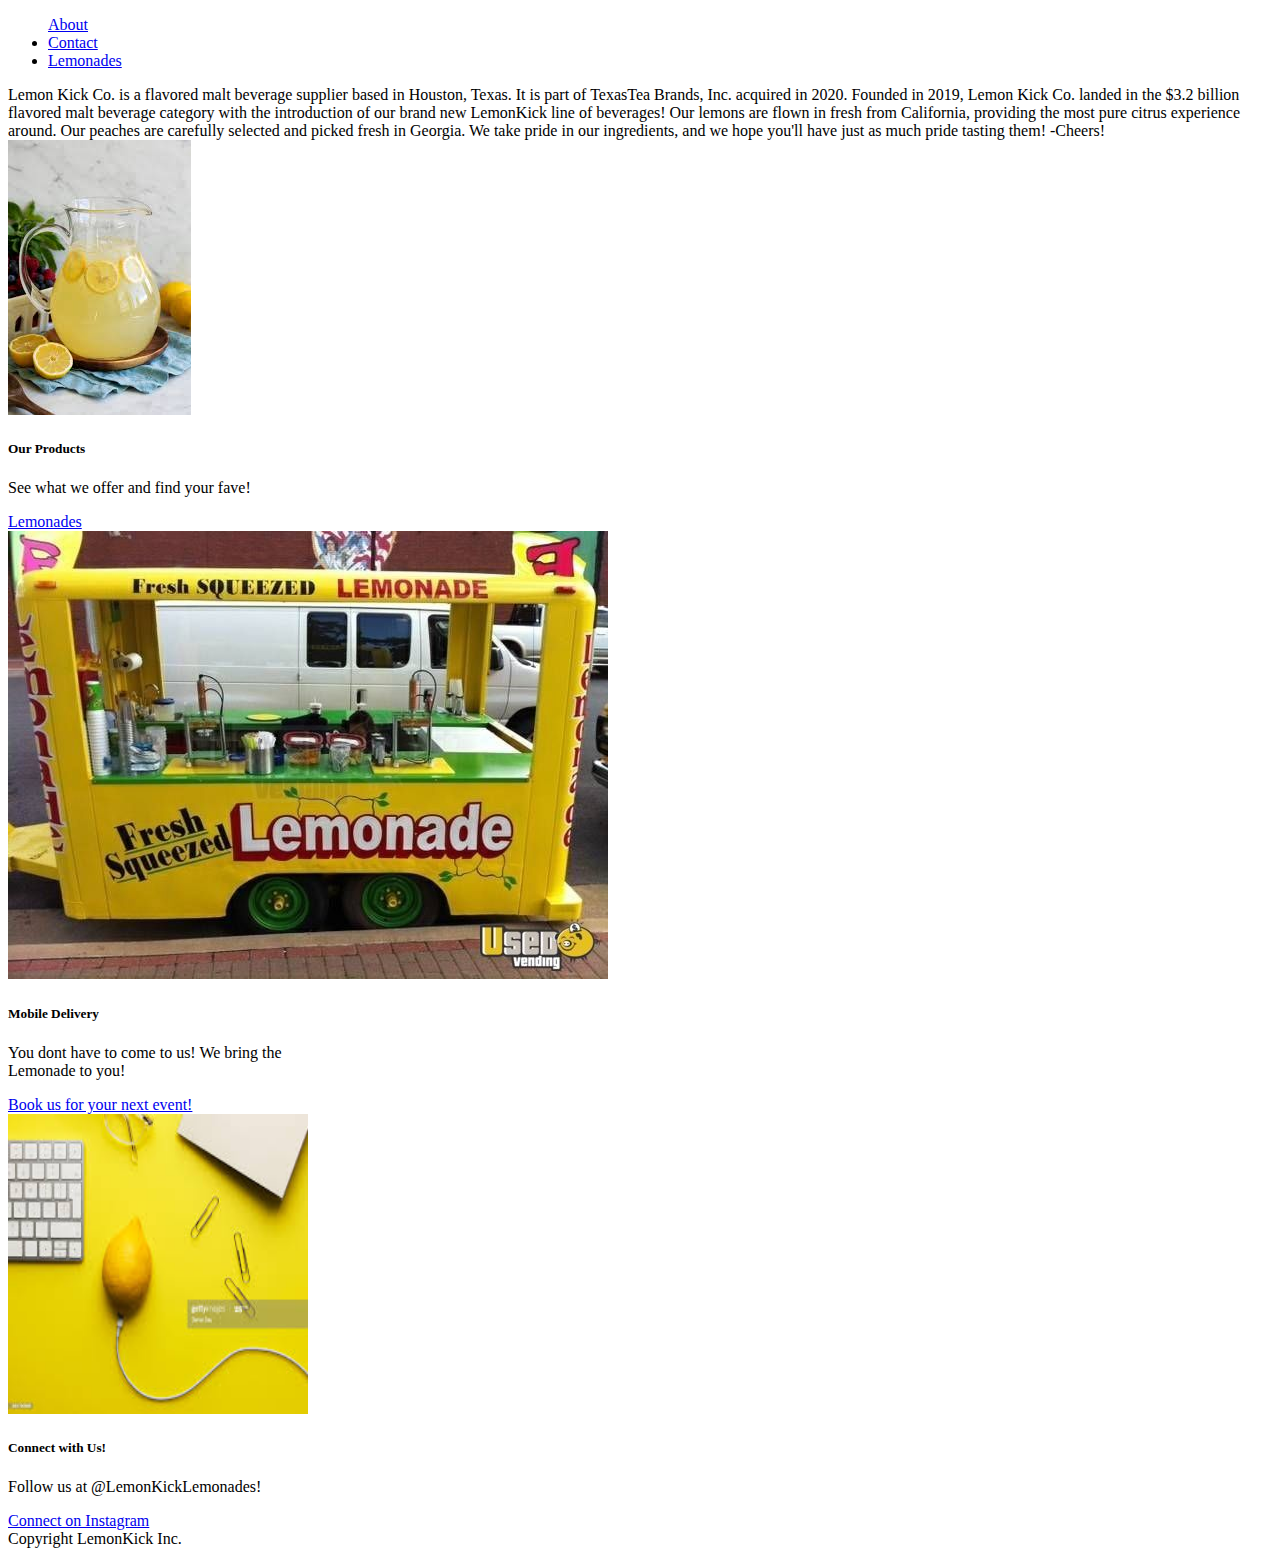
<file: index.html>
<!DOCTYPE html>
<html lang="en">
<head>
  <meta charset="UTF-8">
  <meta name="viewport" content="width=device-width, initial-scale=1.0">
  <title>Homepage</title>
  <link rel="stylesheet" href="https://cdn.jsdelivr.net/npm/bootstrap@4.5.3/dist/css/bootstrap.min.css" integrity="sha384-TX8t27EcRE3e/ihU7zmQxVncDAy5uIKz4rEkgIXeMed4M0jlfIDPvg6uqKI2xXr2" crossorigin="anonymous">

  <nav class="navbar navbar-expand-lg navbar-light bg-light">
    

  
    <div class="collapse navbar-collapse" id="navbarSupportedContent">
      <ul class="navbar-nav mr-auto">

        <a class="navbar-brand" href="index.html">About</a>
        <li class="nav-item active">
          <a class="nav-link" href="contact.html"sr-only>Contact</span></a>
        </li>
        <li class="nav-item"> 
          <a class="nav-link" href="service1.html">Lemonades</a>
        </li>
        </ul>
       
      
    </div>
  </nav>
</head>
<body>
  <div class="container">
    <div class="row"></div>
    <div class="col-sm-4"> 
      </div>


      <div class="col-sm-4 para11">
      </div>

<section class="paragraph66">Lemon Kick Co. is a flavored malt beverage supplier based in Houston, Texas. It is part of TexasTea Brands, Inc. acquired in 2020. Founded in 2019, Lemon Kick Co. landed in the $3.2 billion flavored malt beverage category with the introduction of our brand new LemonKick line of beverages! Our lemons are flown in fresh from California, providing the most pure citrus experience around. Our peaches are carefully selected and picked fresh in Georgia. We take pride in our ingredients, and we hope you'll have just as much pride tasting them! -Cheers!
</section>
</div>

<div class="container">
<div class="row"></div>
<div class= "col-md-4">

</div>

<div class="container">
<div class="row">
<div class="col-sm">
<div class="card" style="width: 18rem;">
  <img src="lemonade.jpg" class="card-img-top" alt="...">
  <div class="card-body">
    <h5 class="card-title">Our Products</h5>
    <p class="card-text">See what we offer and find your fave!</p>
    <a href="service1.html" class="btn btn-primary">Lemonades</a>
  </div>
</div>
</div>
<div class="col-sm">
<div class="card" style="width: 18rem;">
  <img src="lemonadestand.jpg" class="card-img-top" alt="...">
  <div class="card-body">
    <h5 class="card-title">Mobile Delivery</h5>
    <p class="card-text">You dont have to come to us! We bring the Lemonade to you!</p>
    <a href="contact.html" class="btn btn-primary">Book us for your next event!</a>
  </div>
</div>
</div>
<div class="col-sm">
<div class="card" style="width: 19rem;">
  <img src="lemonmedia.jpg" width=300 height=300>
  <div class="card-body">
    <h5 class="card-title">Connect with Us!</h5>
    <p class="card-text">Follow us at @LemonKickLemonades!</p>
    <a href="https://www.instagram.com/lemonaid.health/" class="btn btn-primary">Connect on Instagram</a>
  </div>
</div>
</div>
</div>
</div>
<footer class="footer">Copyright LemonKick Inc.</footer>
  
</body>
</html>
</body>
</html>
</file>
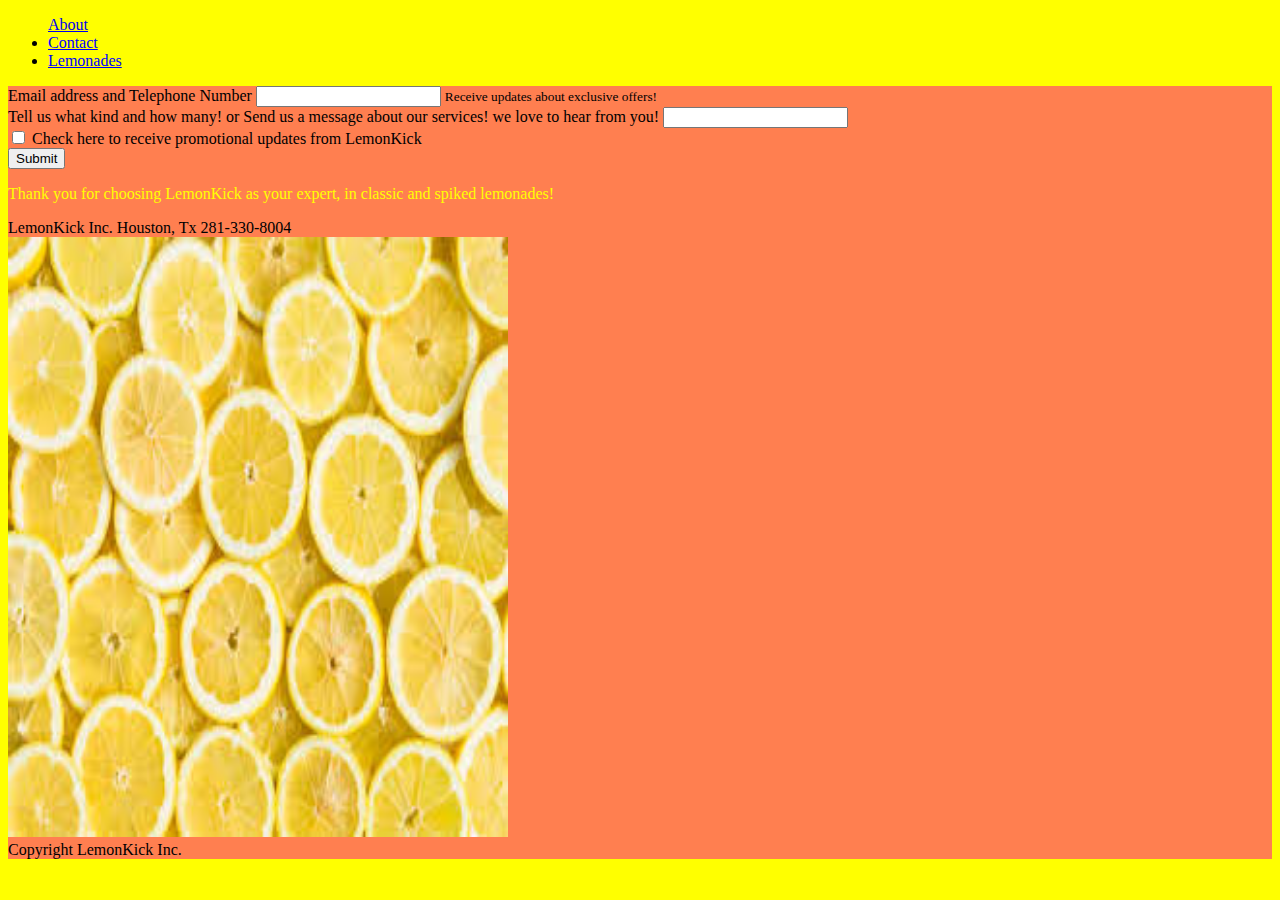
<file: contact.html>
<!DOCTYPE html>
<html lang="en">
<head>
    <meta charset="UTF-8">
    <meta name="viewport" content="width=device-width, initial-scale=1.0">
    <title>LemonKickContact</title>

    <link rel="stylesheet" href="https://cdn.jsdelivr.net/npm/bootstrap@4.5.3/dist/css/bootstrap.min.css" integrity="sha384-TX8t27EcRE3e/ihU7zmQxVncDAy5uIKz4rEkgIXeMed4M0jlfIDPvg6uqKI2xXr2" crossorigin="anonymous">

    <link rel="stylesheet" href= "style.css" >
<div class=""></div>

<nav class="navbar navbar-expand-lg navbar-light bg-light">
    

  
  <div class="collapse navbar-collapse" id="navbarSupportedContent">
    <ul class="navbar-nav mr-auto">

      <a class="navbar-brand" href="index.html">About</a>
      <li class="nav-item active">
        <a class="nav-link" href="contact.html"sr-only>Contact</span></a>
      </li>
      <li class="nav-item"> 
        <a class="nav-link" href="service1.html">Lemonades</a>
      </li>
      </ul>
     
    
  </div>
</nav>
</head>
<body>
    <div class="container fooly">
        <div class="row"></div>
        <form>
          <div class="form-group">
            <label for="exampleInputEmail1">Email address and Telephone Number</label>
            <input type="email" class="form-control" id="exampleInputEmail1" aria-describedby="emailHelp">
            <small id="emailHelp" class="form-text text-muted">Receive updates about exclusive offers!</small>
          </div>
          <div class="form-group">
            <label for="exampleInputPassword1">Tell us what kind and how many! or Send us a message about our services! we love to hear from you!</label>
            <input type="password" class="form-control" id="exampleInputPassword1">
          </div>
          <div class="form-group form-check">
            <input type="checkbox" class="form-check-input" id="exampleCheck1">
            <label class="form-check-label" for="exampleCheck1">Check here to receive promotional updates from LemonKick</label>
          </div>
          <button type="submit" class="btn btn-primary">Submit</button>
        </form>
        <div class="col-sm-4">
            <p class="par"> Thank you for choosing LemonKick as your expert, in classic and spiked lemonades! </p>
            <footer>LemonKick Inc. Houston, Tx 281-330-8004</footer>


            
            </div>
        </div>
    
        <div class="container">
          <div class="row"></div>
          <div class="col-sm-4">
              <img src="download.jpg" width=500 height=600>
            </div>

  
            <footer>Copyright LemonKick Inc.</footer>
</body>
</html>
</file>
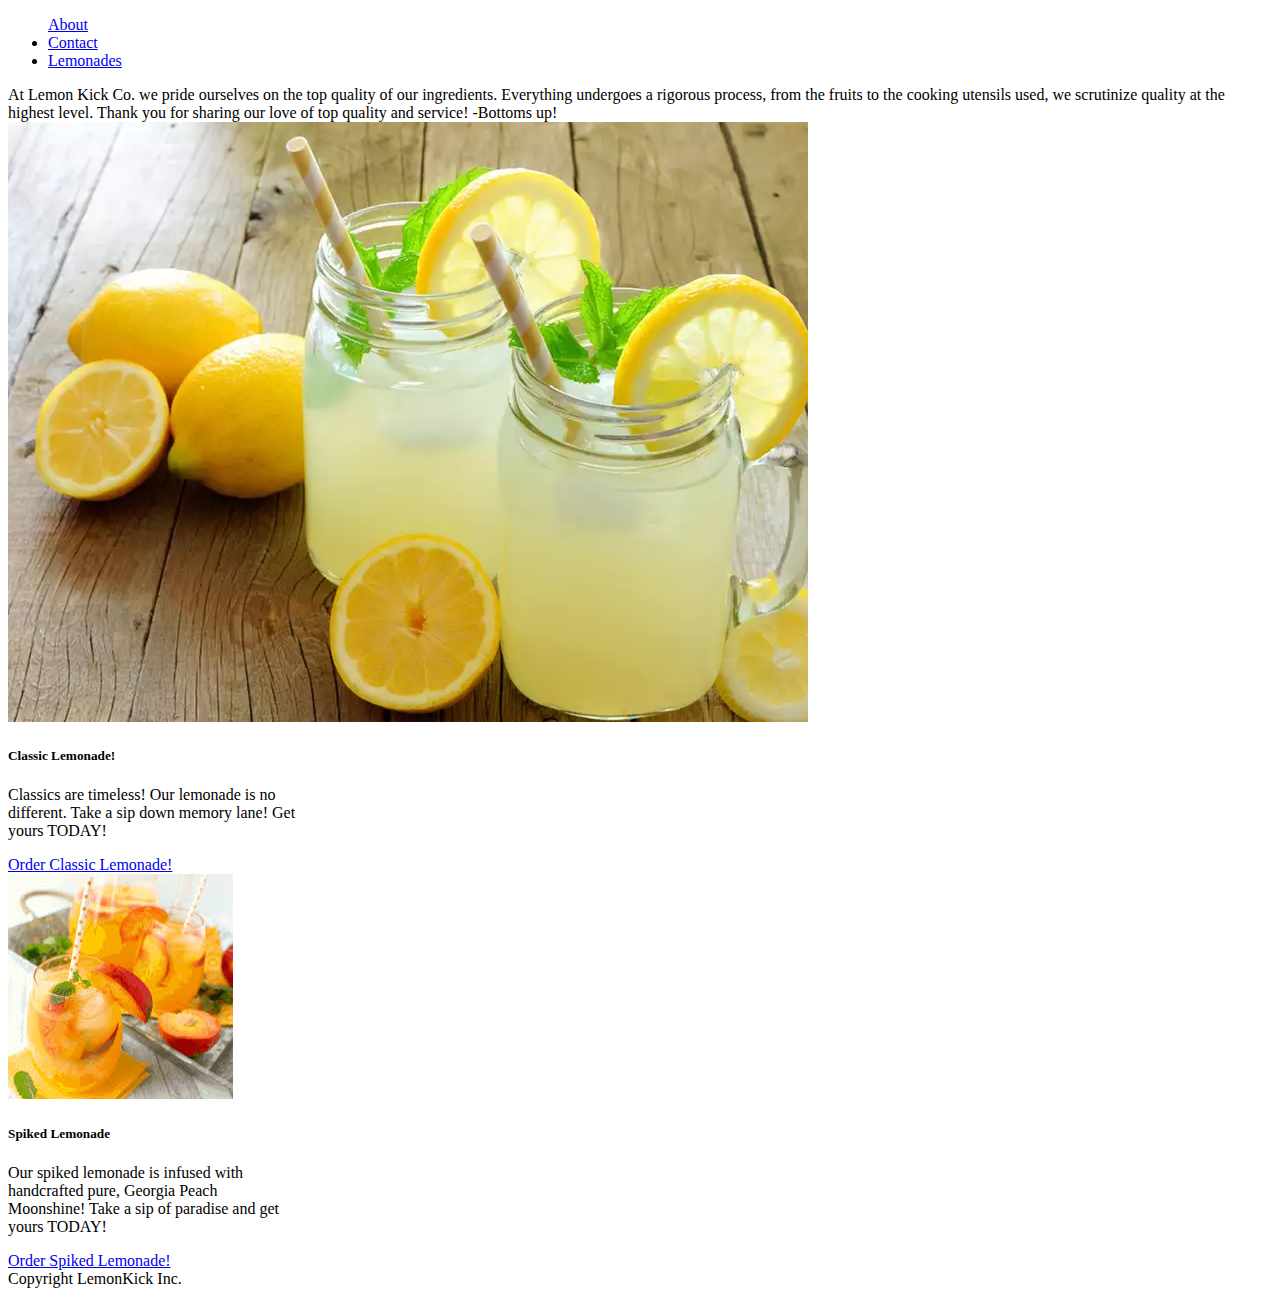
<file: service1.html>
<!DOCTYPE html>
<html lang="en">
<head>
  <meta charset="UTF-8">
  <meta name="viewport" content="width=device-width, initial-scale=1.0">
  <title>Homepage</title>
  <link rel="stylesheet" href="https://cdn.jsdelivr.net/npm/bootstrap@4.5.3/dist/css/bootstrap.min.css" integrity="sha384-TX8t27EcRE3e/ihU7zmQxVncDAy5uIKz4rEkgIXeMed4M0jlfIDPvg6uqKI2xXr2" crossorigin="anonymous">

  <nav class="navbar navbar-expand-lg navbar-light bg-light">
    

  
    <div class="collapse navbar-collapse" id="navbarSupportedContent">
      <ul class="navbar-nav mr-auto">

        <a class="navbar-brand" href="index.html">About</a>
        <li class="nav-item active">
          <a class="nav-link" href="contact.html"sr-only>Contact</span></a>
        </li>
        <li class="nav-item"> 
          <a class="nav-link" href="service1.html">Lemonades</a>
        </li>
        </ul>
       
      
    </div>
  </nav>
</head>
<body>
  <div class="container">
    <div class="row"></div>
    <div class="col-sm-4"> 
      </div>


      <div class="col-sm-4">
      </div>

<section class="paragraph1">At Lemon Kick Co. we pride ourselves on the top quality of our ingredients. Everything undergoes a rigorous process, from the fruits to the cooking utensils used, we scrutinize quality at the highest level. Thank you for sharing our love of top quality and service! -Bottoms up!
</section>
</div>

<div class="container">
<div class="row"></div>
<div class= "col-md-4">

</div>

<div class="container">
<div class="row">
<div class="col-sm">
<div class="card" style="width: 18rem;">
  <img src="classiclemonade.jpg" class="card-img-top" alt="...">
  <div class="card-body">
    <h5 class="card-title">Classic Lemonade!</h5>
    <p class="card-text">Classics are timeless! Our lemonade is no different. Take a sip down memory lane! Get yours TODAY!</p>
    <a href="contact.html" class="btn btn-primary">Order Classic Lemonade!</a>
  </div>
</div>
</div>
<div class="col-sm">
<div class="card" style="width: 18rem;">
  <img src="peaches.jpg" class="card-img-top" alt="...">
  <div class="card-body">
    <h5 class="card-title">Spiked Lemonade</h5>
    <p class="card-text">Our spiked lemonade is infused with handcrafted pure, Georgia Peach Moonshine! Take a sip of paradise and get yours TODAY! </p>
    <a href="contact.html" class="btn btn-primary">Order Spiked Lemonade!</a>
  </div>
</div>
</div>

</div>
</div>
</div>
</div>
<footer class="footer">Copyright LemonKick Inc.</footer>
  
</body>
</html>
</body>
</html>
</file>
<file: style.css>
.par {color:yellow;}

.nav-link {color: blue;}

.thankyou {color: blue;}
.container {background-color:yellow;}
.paragraph1 {background-color:yellow;}
.footer {color: yellow;}
.container2 {background-color: #e2df2b;}
.container {background-color: coral;}
body {background-color: yellow;}
.row {background-color:yellow;}
.paragraph66 {color:coral;}
</file>
